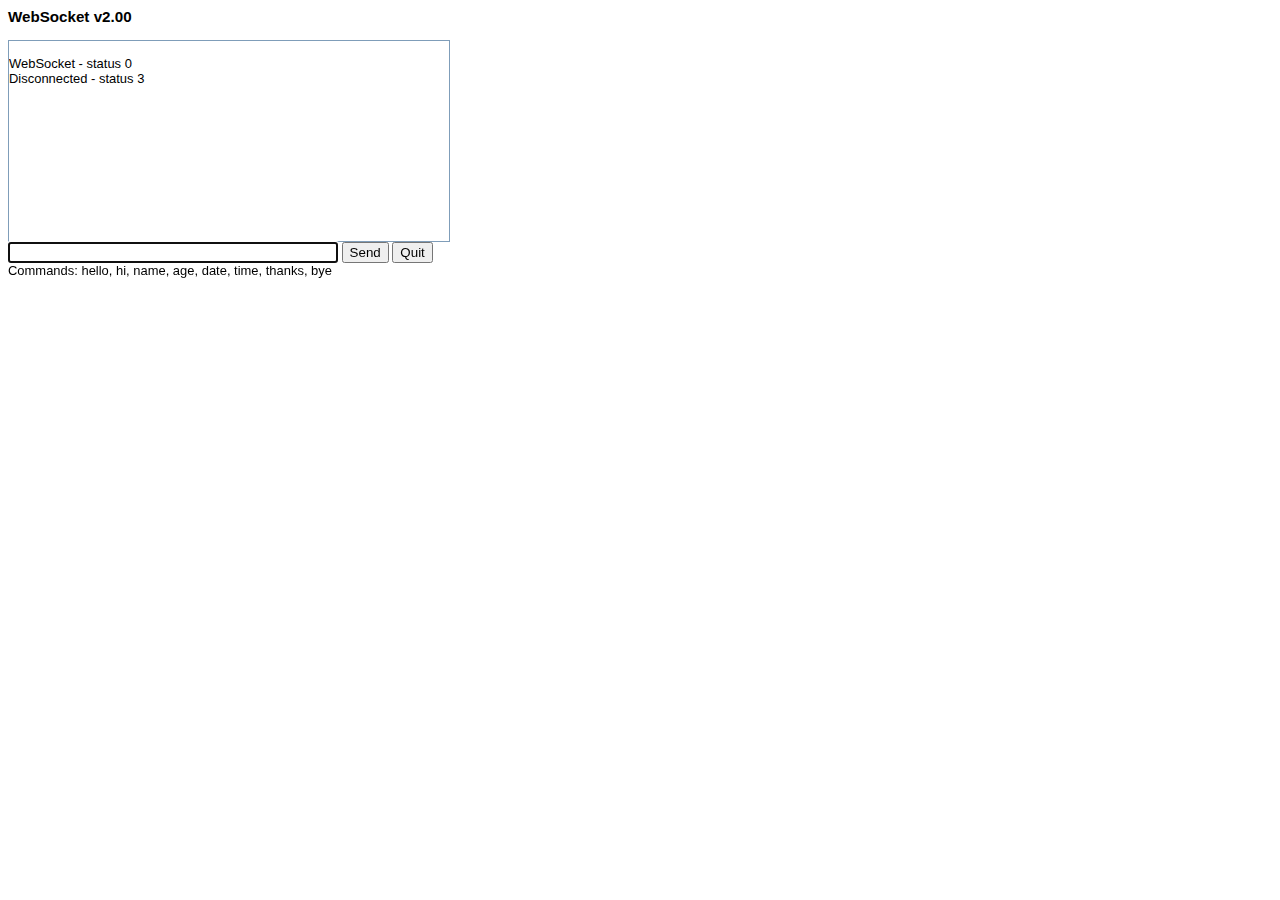
<file: client.html>
<html>
<head>
<title>WebSocket</title>

<style>
 html,body{font:normal 0.9em arial,helvetica;}
 #log {width:440px; height:200px; border:1px solid #7F9DB9; overflow:auto;}
 #msg {width:330px;}
</style>

<script>
var socket;

function init(){
  var host = "ws://localhost:12345/websocket/server.php";
  try{
    socket = new WebSocket(host);
    log('WebSocket - status '+socket.readyState);
    socket.onopen    = function(msg){ log("Welcome - status "+this.readyState); };
    socket.onmessage = function(msg){ log("Received: "+msg.data); };
    socket.onclose   = function(msg){ log("Disconnected - status "+this.readyState); };
  }
  catch(ex){ log(ex); }
  $("msg").focus();
}

function send(){
  var txt,msg;
  txt = $("msg");
  msg = txt.value;
  if(!msg){ alert("Message can not be empty"); return; }
  txt.value="";
  txt.focus();
  try{ socket.send(msg); log('Sent: '+msg); } catch(ex){ log(ex); }
}
function quit(){
  log("Goodbye!");
  socket.close();
  socket=null;
}

// Utilities
function $(id){ return document.getElementById(id); }
function log(msg){ $("log").innerHTML+="<br>"+msg; }
function onkey(event){ if(event.keyCode==13){ send(); } }
</script>

</head>
<body onload="init()">
 <h3>WebSocket v2.00</h3>
 <div id="log"></div>
 <input id="msg" type="textbox" onkeypress="onkey(event)"/>
 <button onclick="send()">Send</button>
 <button onclick="quit()">Quit</button>
 <div>Commands: hello, hi, name, age, date, time, thanks, bye</div>
</body>
</html>
</file>
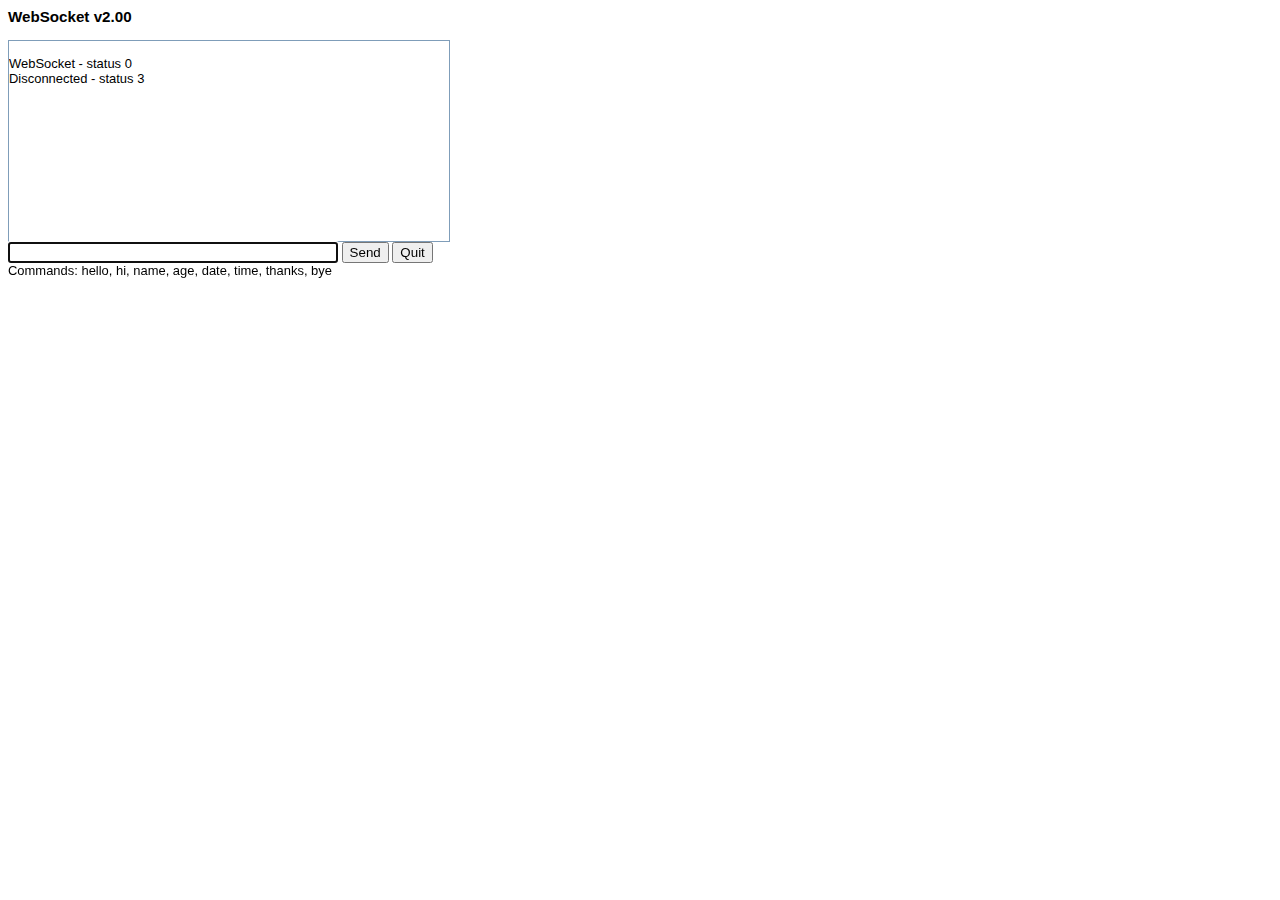
<file: phpwebsocket/client.html>
<html>
<head>
<title>WebSocket</title>

<style>
 html,body{font:normal 0.9em arial,helvetica;}
 #log {width:440px; height:200px; border:1px solid #7F9DB9; overflow:auto;}
 #msg {width:330px;}
</style>

<script>
var socket;

function init(){ 
  var host = "ws://echo.websocket.org";
  try{
    socket = new WebSocket(host);
    log('WebSocket - status '+socket.readyState);
    socket.onopen    = function(msg){ log("Welcome - status "+this.readyState); };
    socket.onmessage = function(msg){ log("Received: "+msg.data); };
    socket.onclose   = function(msg){ log("Disconnected - status "+this.readyState); };
  }
  catch(ex){ log(ex); }
  $("msg").focus();
}

function send(){
  var txt,msg;
  txt = $("msg");
  msg = txt.value;
  if(!msg){ alert("Message can not be empty"); return; }
  txt.value="";
  txt.focus();
  try{ socket.send(msg); log('Sent: '+msg); } catch(ex){ log(ex); }
}
function quit(){
  log("Goodbye!");
  socket.close();
  socket=null;
}

// Utilities
function $(id){ return document.getElementById(id); }
function log(msg){ $("log").innerHTML+="<br>"+msg; }
function onkey(event){ if(event.keyCode==13){ send(); } }
</script>

</head>
<body onload="init()">
 <h3>WebSocket v2.00</h3>
 <div id="log"></div>
 <input id="msg" type="textbox" onkeypress="onkey(event)"/>
 <button onclick="send()">Send</button>
 <button onclick="quit()">Quit</button>
 <div>Commands: hello, hi, name, age, date, time, thanks, bye</div>
</body>
</html>
</file>
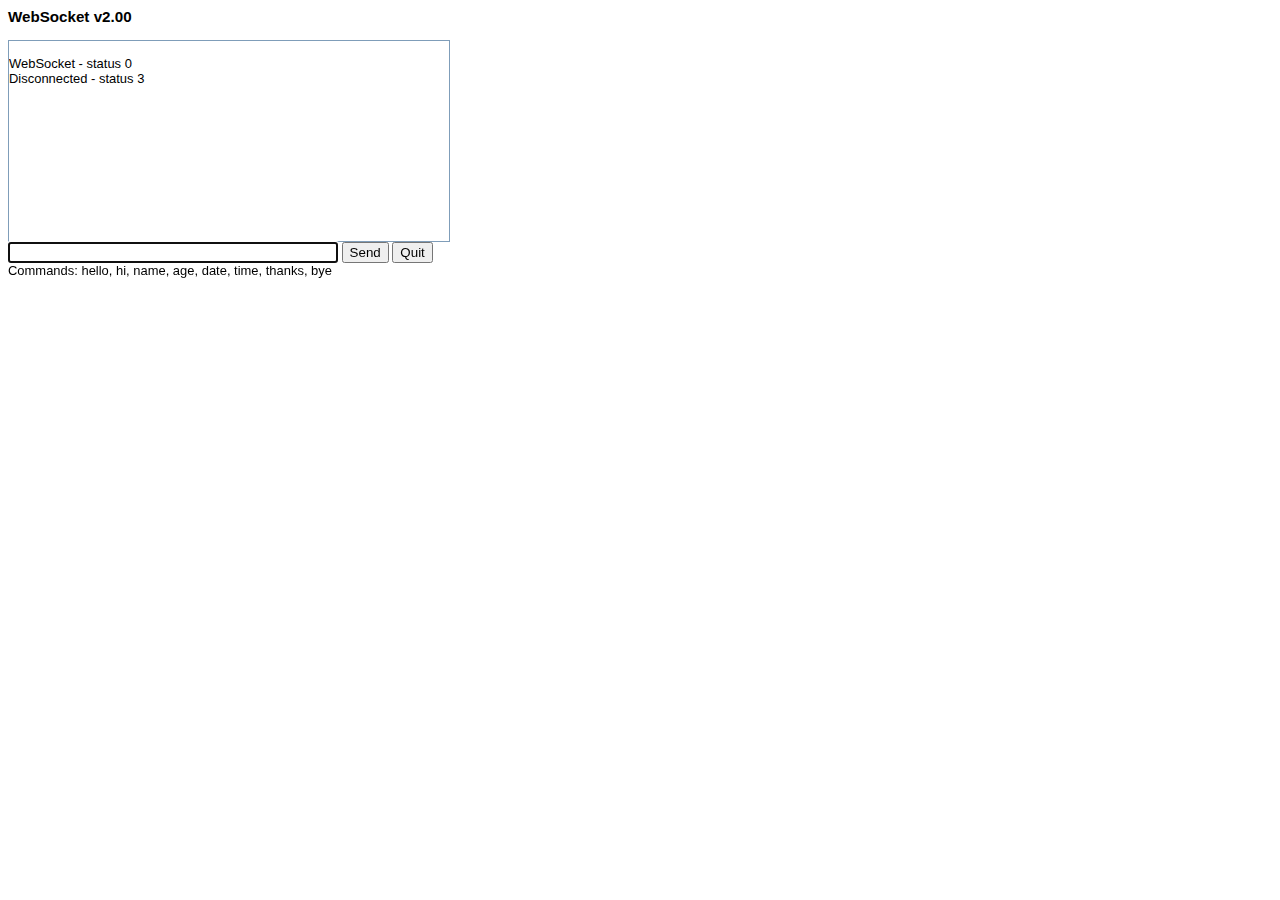
<file: phpwebsocket/old/client.html>
<html>
<head>
<title>WebSocket</title>

<style>
 html,body{font:normal 0.9em arial,helvetica;}
 #log {width:440px; height:200px; border:1px solid #7F9DB9; overflow:auto;}
 #msg {width:330px;}
</style>

<script>
var socket;

function init(){
  var host = "ws://echo.websocket.org";
  try{
    socket = new WebSocket(host);
    log('WebSocket - status '+socket.readyState);
    socket.onopen    = function(msg){ log("Welcome - status "+this.readyState); };
    socket.onmessage = function(msg){ log("Received: "+msg.data); };
    socket.onclose   = function(msg){ log("Disconnected - status "+this.readyState); };
  }
  catch(ex){ log(ex); }
  $("msg").focus();
}

function send(){
  var txt,msg;
  txt = $("msg");
  msg = txt.value;
  if(!msg){ alert("Message can not be empty"); return; }
  txt.value="";
  txt.focus();
  try{ socket.send(msg); log('Sent: '+msg); } catch(ex){ log(ex); }
}
function quit(){
  log("Goodbye!");
  socket.close();
  socket=null;
}

// Utilities
function $(id){ return document.getElementById(id); }
function log(msg){ $("log").innerHTML+="<br>"+msg; }
function onkey(event){ if(event.keyCode==13){ send(); } }
</script>

</head>
<body onload="init()">
 <h3>WebSocket v2.00</h3>
 <div id="log"></div>
 <input id="msg" type="textbox" onkeypress="onkey(event)"/>
 <button onclick="send()">Send</button>
 <button onclick="quit()">Quit</button>
 <div>Commands: hello, hi, name, age, date, time, thanks, bye</div>
</body>
</html>
</file>
